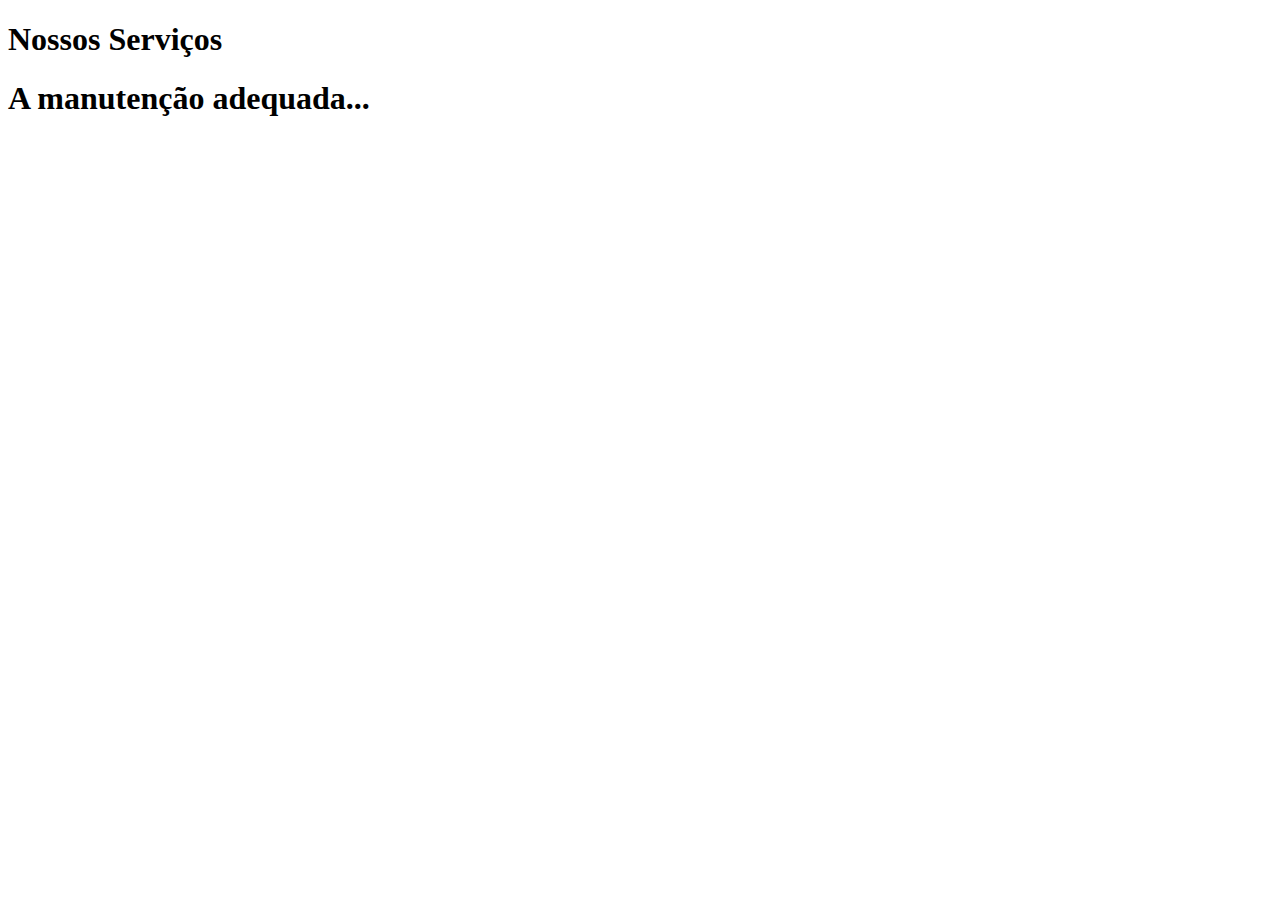
<file: nossos-servicos.html>
<!DOCTYPE html>
<html lang="pt-br">
<head>
    <meta charset="UTF-8">
    <meta name="viewport" content="width=device-width, initial-scale=1.0">
    <title>Nossos Serviços</title>
</head>
<body>
    <h1>Nossos Serviços</h1>
    <h1>A manutenção adequada... </h1>
 
</body>
</html>
</file>
